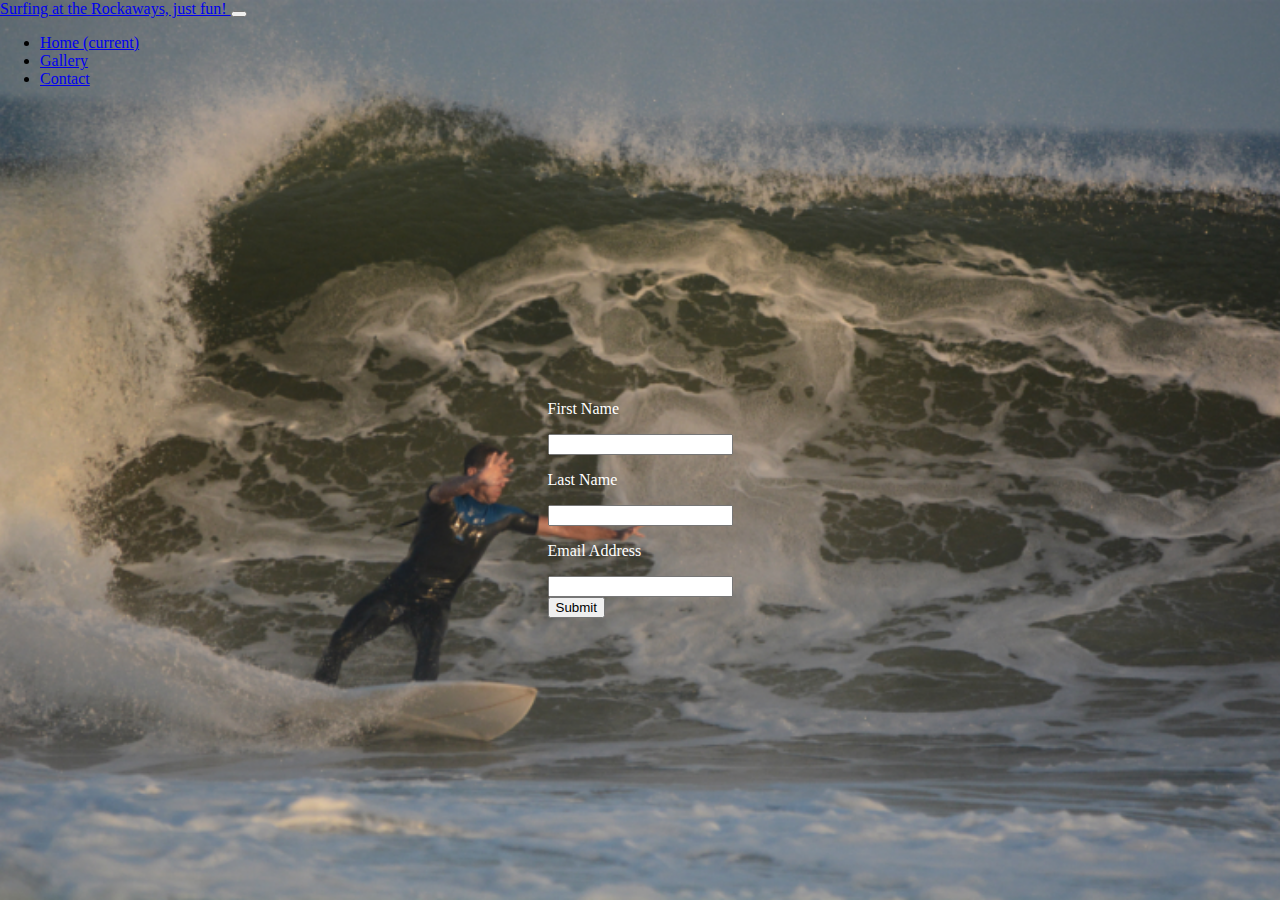
<file: contact.html>
<!doctype html>
<html lang="en">
  <head>
    <!-- Required meta tags -->
    <meta charset="utf-8">
    <meta name="viewport" content="width=device-width, initial-scale=1, shrink-to-fit=no">

    <!-- Bootstrap CSS -->
    <link rel="stylesheet" href="https://stackpath.bootstrapcdn.com/bootstrap/4.1.3/css/bootstrap.min.css" integrity="sha384-MCw98/SFnGE8fJT3GXwEOngsV7Zt27NXFoaoApmYm81iuXoPkFOJwJ8ERdknLPMO" crossorigin="anonymous">
    <link rel="stylesheet" href="css/bstrap.css" type="text/css" />
    <title>Home page</title>
  </head>
  <body>
    
    <nav class="navbar navbar-expand-lg navbar-dark ">
  <a class="navbar-brand" href="#">Surfing at the Rockaways, just fun! </a>
  <button class="navbar-toggler" type="button" data-toggle="collapse" data-target="#navbarSupportedContent" aria-controls="navbarSupportedContent" aria-expanded="false" aria-label="Toggle navigation">
    <span class="navbar-toggler-icon"></span>
  </button>

  <div class="collapse navbar-collapse" id="navbarSupportedContent">
    <ul class="navbar-nav mr-auto">
      <li class="nav-item active">
        <a class="nav-link" href="index.html">Home <span class="sr-only">(current)</span></a>
      </li>
      <li class="nav-item">
        <a class="nav-link" href="gallery.html">Gallery</a>
      </li>
          <li class="nav-item">
        <a class="nav-link" href="contact.html">Contact</a>
      </li>
    </ul>
   
  </div>
</nav>
<div class="container-fluid contactpg">
  <form>
    <p>First Name </p>
    <input type="text"/>
    <p>Last Name </p>
    <input type="text"/>
    <p>Email Address </p>
    <input type="email"/>
    <br>
    <input type="submit" id="press" value="Submit"/> 
    <br>
    <p id="submit"></p>
  </form>
 
</div>
   
    <!-- Optional JavaScript -->
    <!-- jQuery first, then Popper.js, then Bootstrap JS -->
    <script src="https://code.jquery.com/jquery-3.3.1.slim.min.js" integrity="sha384-q8i/X+965DzO0rT7abK41JStQIAqVgRVzpbzo5smXKp4YfRvH+8abtTE1Pi6jizo" crossorigin="anonymous"></script>
    <script src="https://cdnjs.cloudflare.com/ajax/libs/popper.js/1.14.3/umd/popper.min.js" integrity="sha384-ZMP7rVo3mIykV+2+9J3UJ46jBk0WLaUAdn689aCwoqbBJiSnjAK/l8WvCWPIPm49" crossorigin="anonymous"></script>
    <script src="https://stackpath.bootstrapcdn.com/bootstrap/4.1.3/js/bootstrap.min.js" integrity="sha384-ChfqqxuZUCnJSK3+MXmPNIyE6ZbWh2IMqE241rYiqJxyMiZ6OW/JmZQ5stwEULTy" crossorigin="anonymous"></script>
  <script src="js/bstrap.js"></script>
  </body>
</html>
</file>
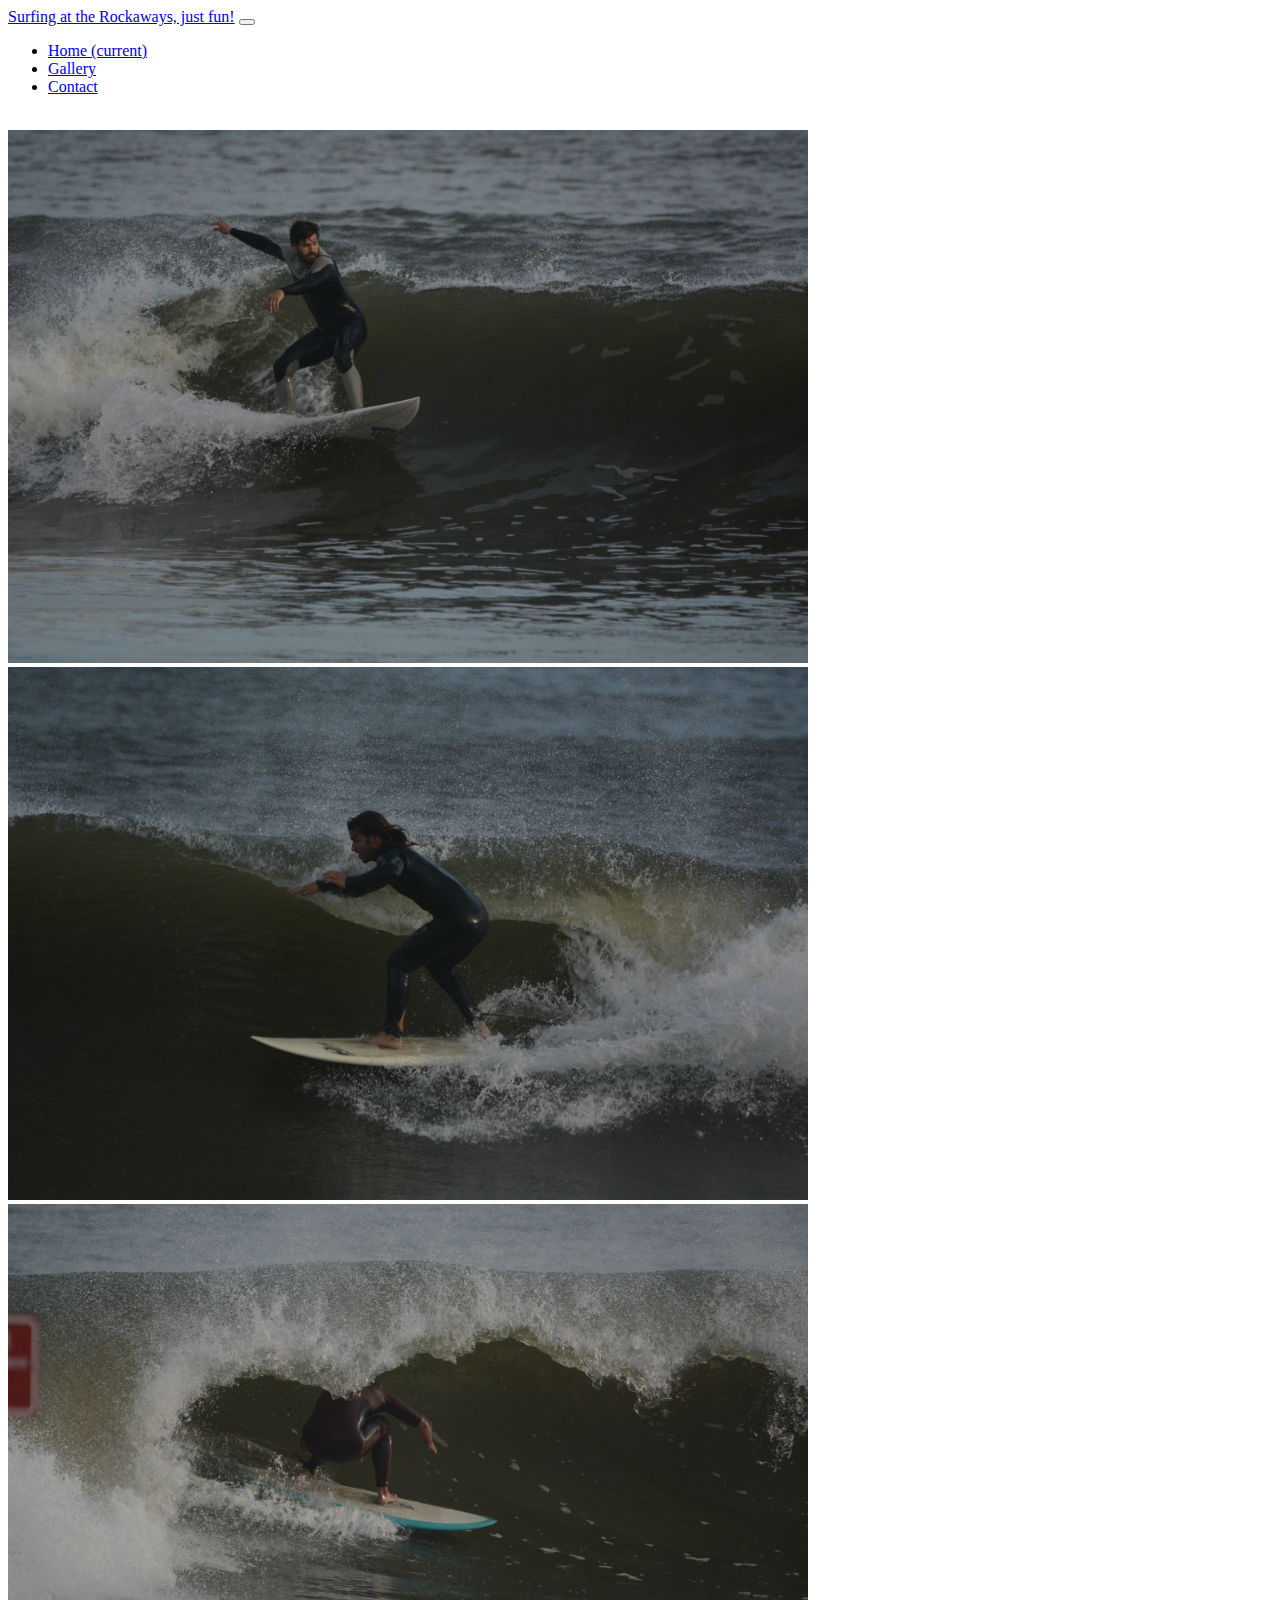
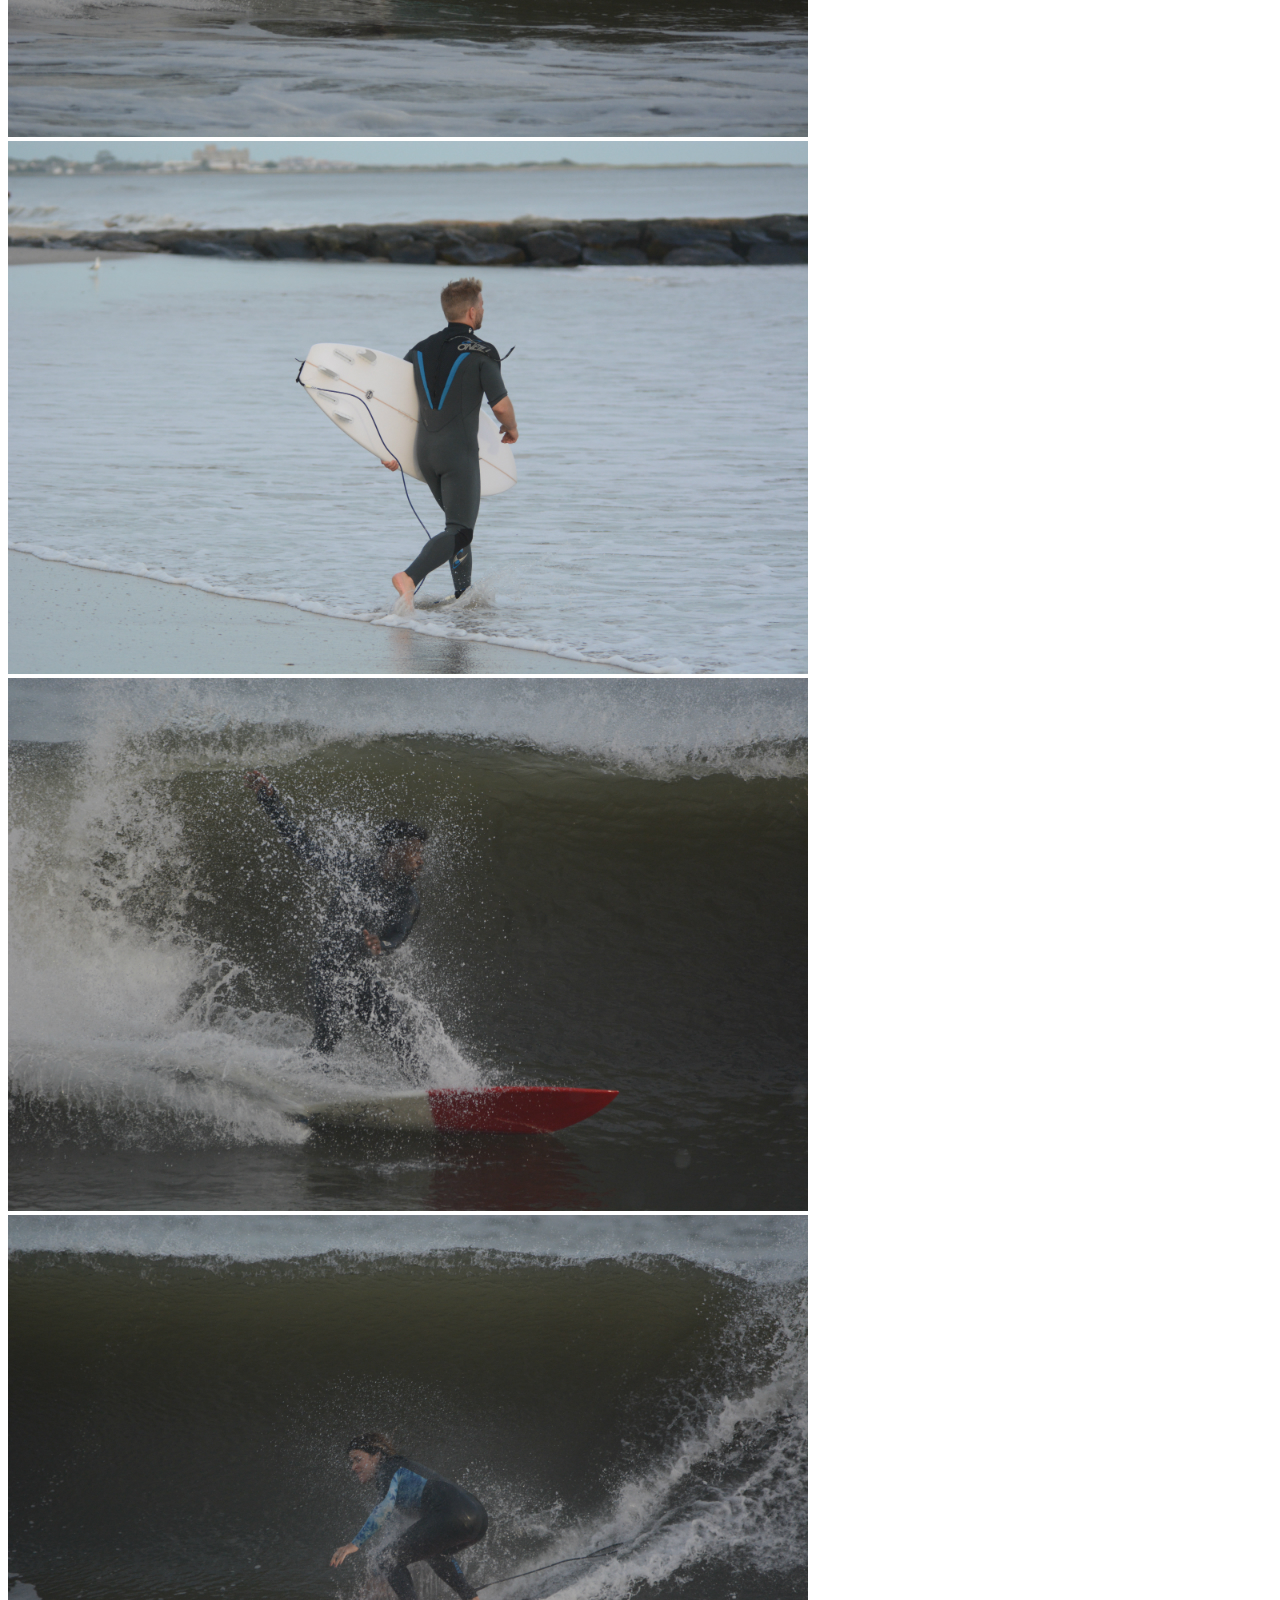
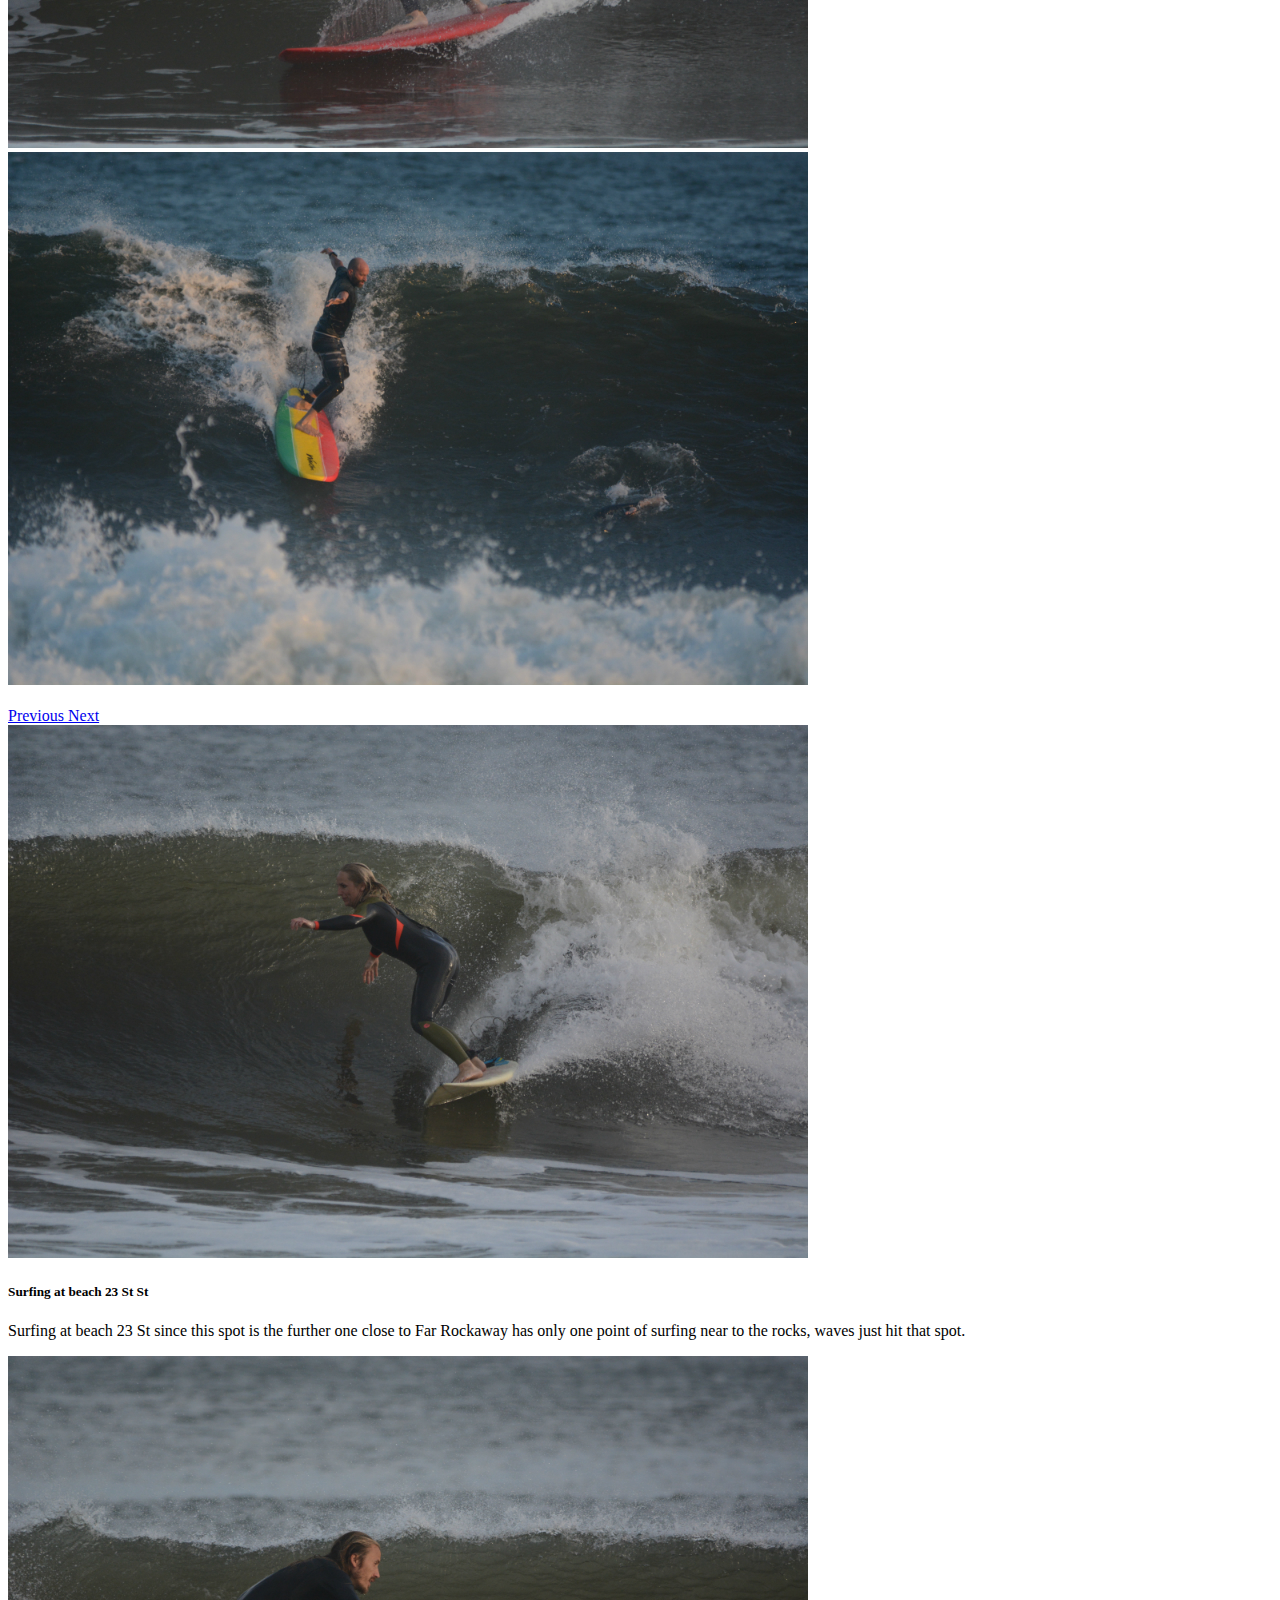
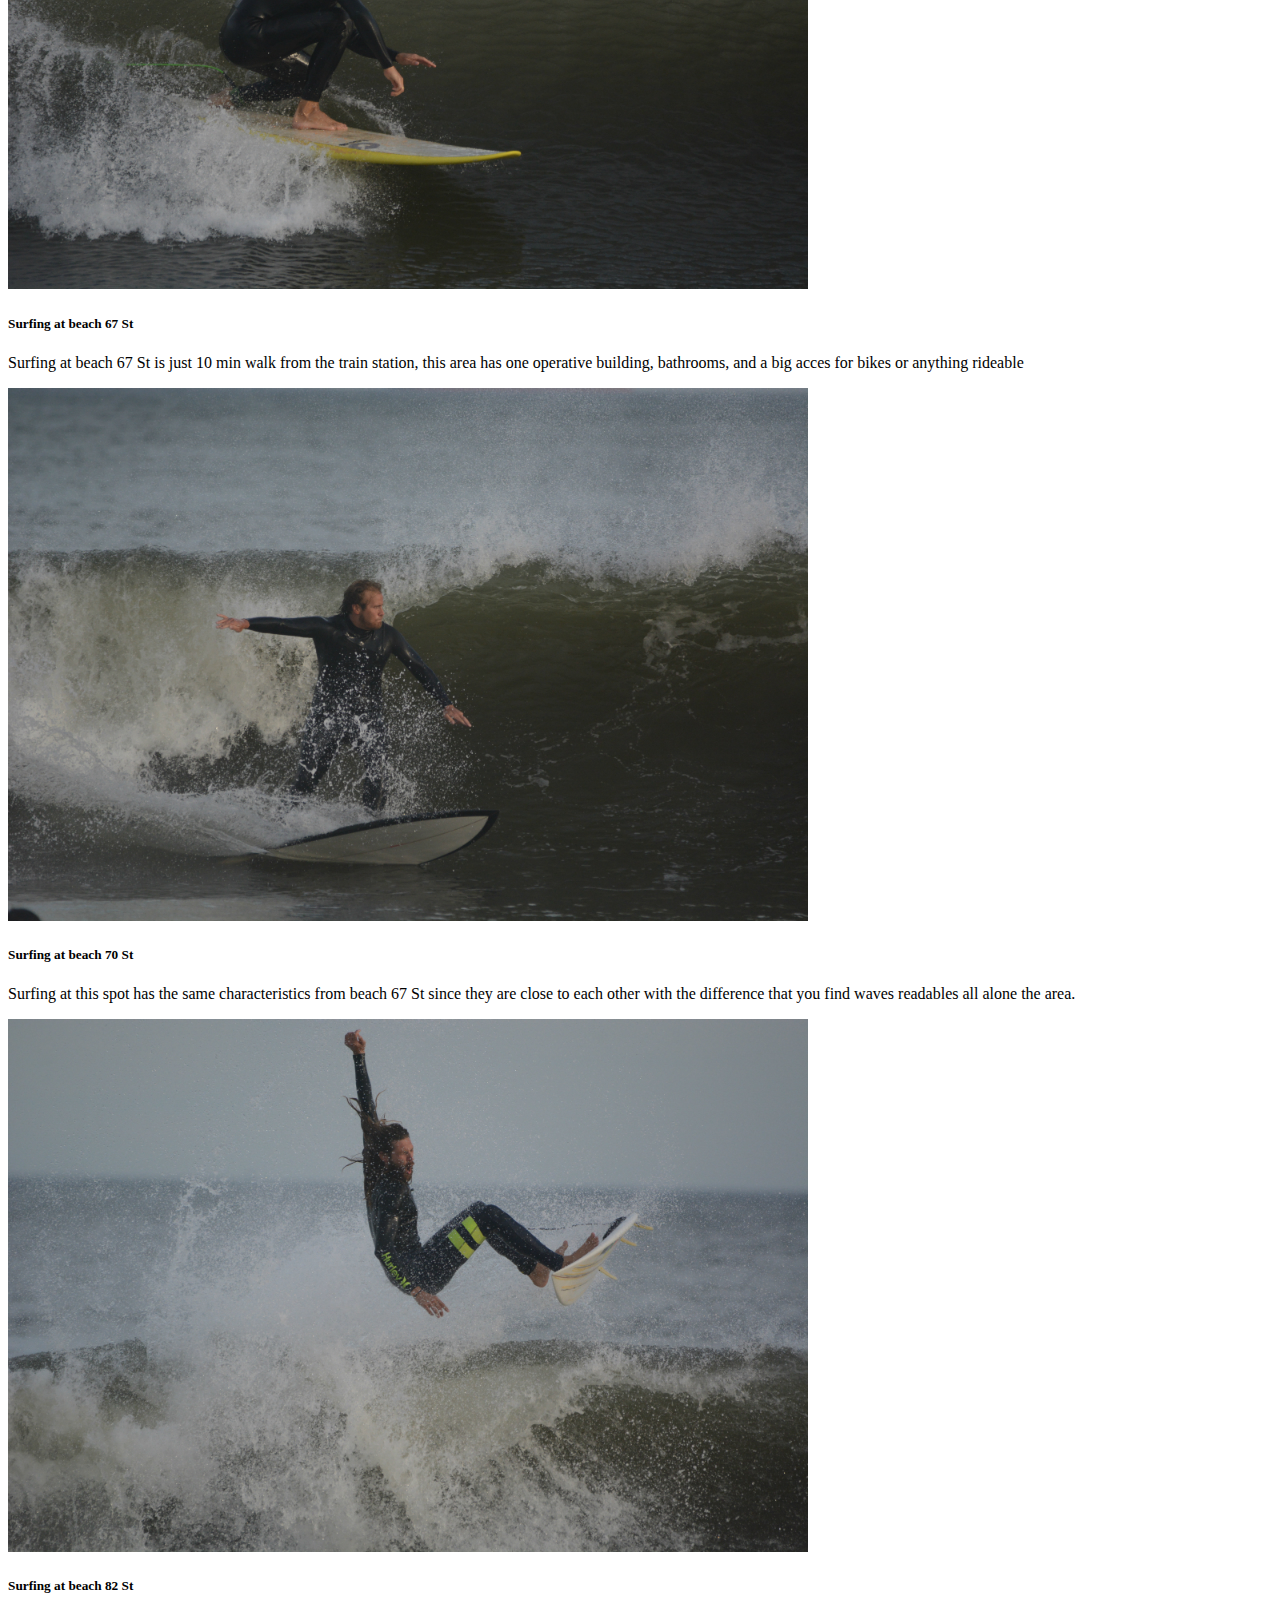
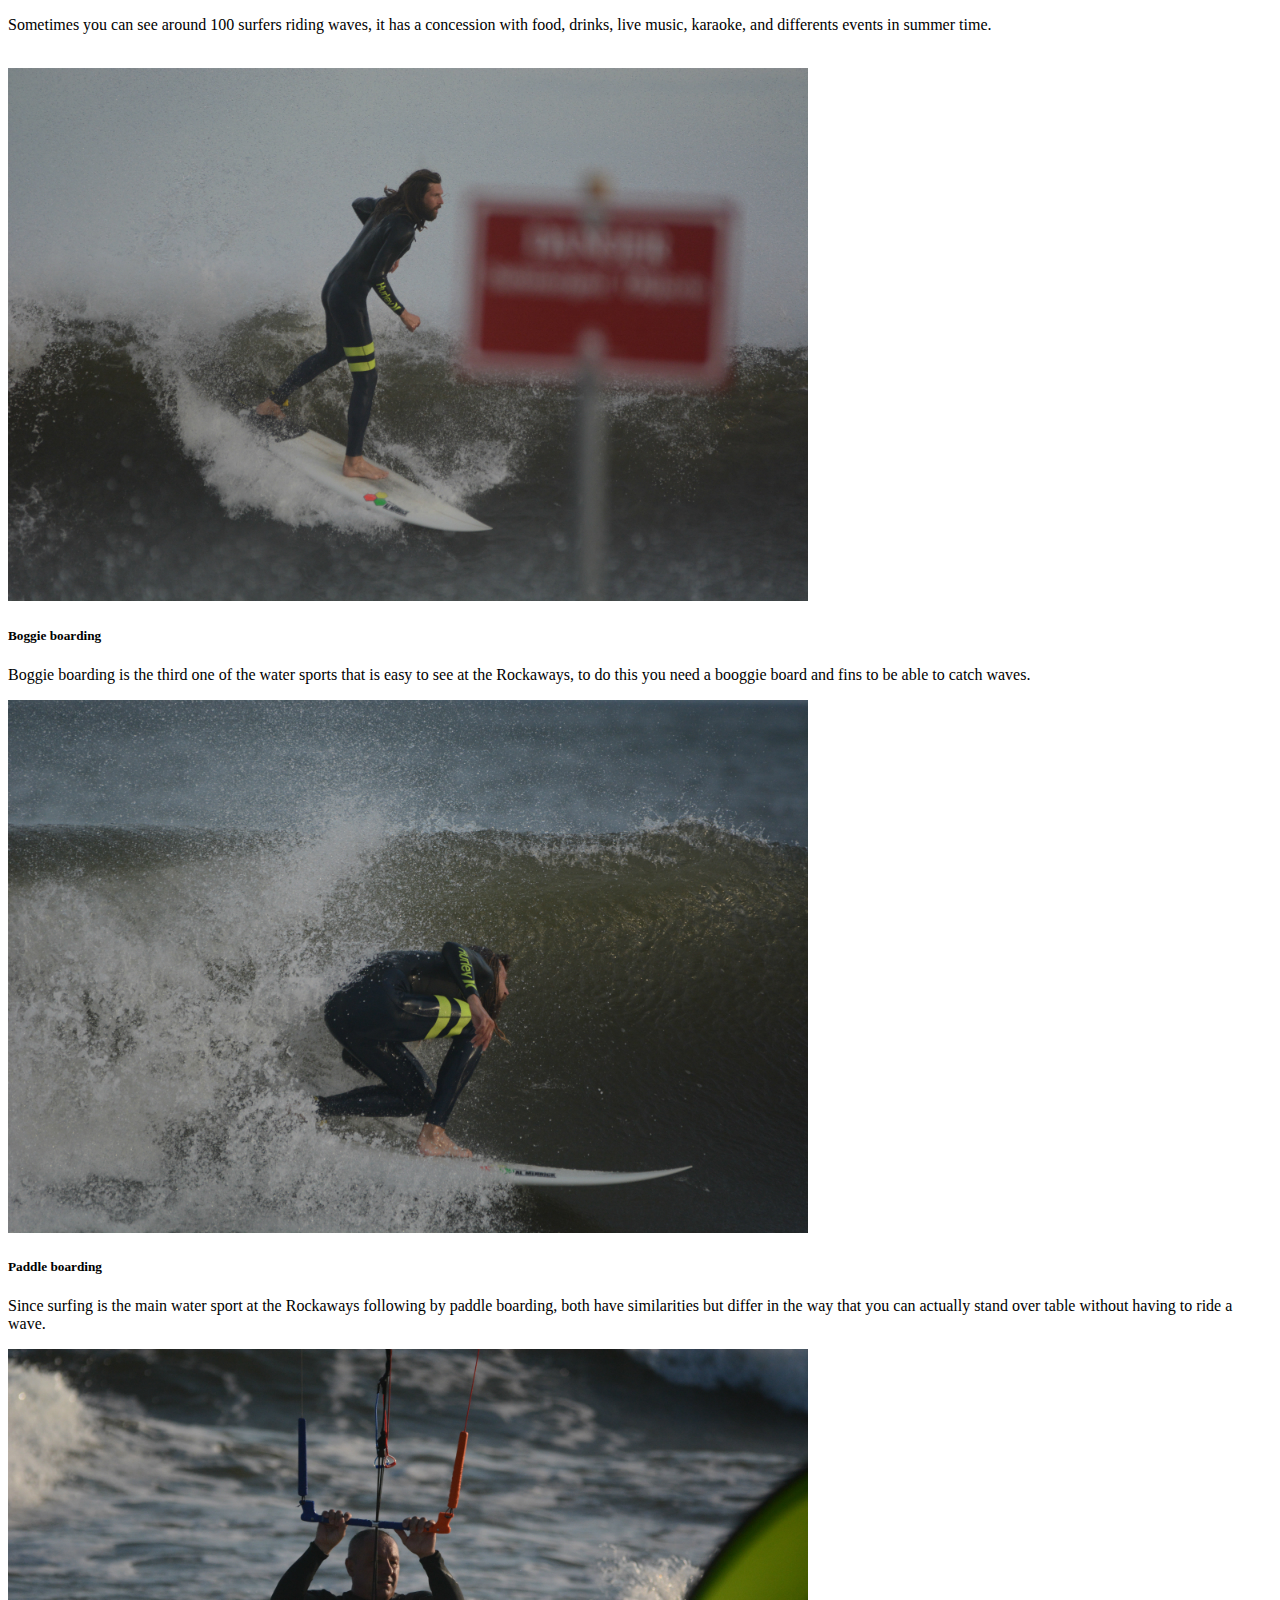
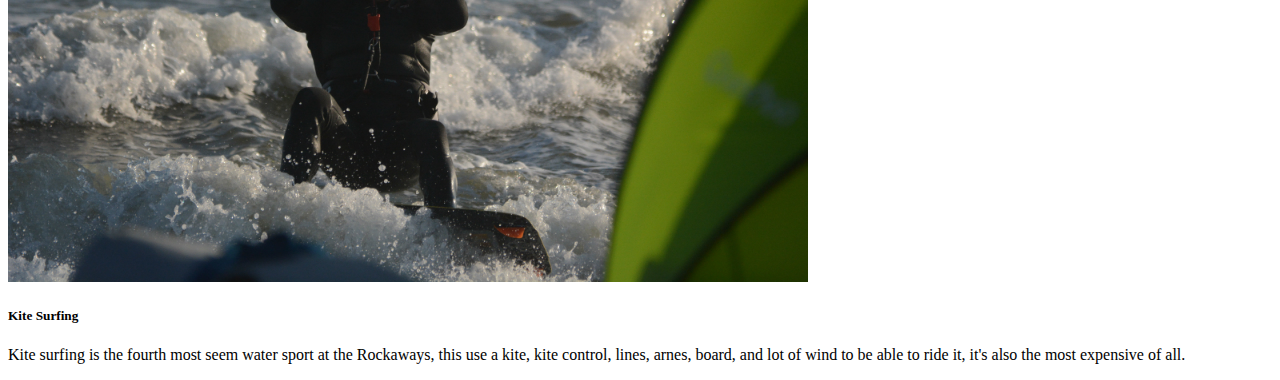
<file: gallery.html>
<!doctype html>
<html lang="en">
  <head>
    <!-- Required meta tags -->
    <meta charset="utf-8">
    <meta name="viewport" content="width=device-width, initial-scale=1, shrink-to-fit=no">

    <!-- Bootstrap CSS -->
    <link rel="stylesheet" href="https://stackpath.bootstrapcdn.com/bootstrap/4.1.3/css/bootstrap.min.css" integrity="sha384-MCw98/SFnGE8fJT3GXwEOngsV7Zt27NXFoaoApmYm81iuXoPkFOJwJ8ERdknLPMO" crossorigin="anonymous">
    <link rel="stylesheet" href="css/bstrap2.css" type="text/css" />

    <title>Surfing at Rockaway, just fun!</title>
  </head>
  <body>
    <nav class="navbar navbar-expand-lg navbar-light bg-light">
  <a class="navbar-brand" href="#">Surfing at the Rockaways, just fun!</a>
  <button class="navbar-toggler" type="button" data-toggle="collapse" data-target="#navbarSupportedContent" aria-controls="navbarSupportedContent" aria-expanded="false" aria-label="Toggle navigation">
    <span class="navbar-toggler-icon"></span>
  </button>

  <div class="collapse navbar-collapse" id="navbarSupportedContent">
    <ul class="navbar-nav mr-auto">
      <li class="nav-item active">
        <a class="nav-link" href="index.html">Home <span class="sr-only">(current)</span></a>
      </li>
      <li class="nav-item">
        <a class="nav-link" href="gallery.html">Gallery</a>
      </li>
          <li class="nav-item">
        <a class="nav-link" href="contact.html">Contact</a>
      </li>
    </ul>
   
  </div>
</nav>
  <br>
   <div id="carouselExampleControls" class="carousel slide" data-ride="carousel">
  <div class="carousel-inner">
    <div class="carousel-item active">
      <img class="d-block w-100" src="img/1.jpg" alt="First slide">
    </div>
    <div class="carousel-item">
      <img class="d-block w-100" src="img/2.jpg" alt="Second slide">
    </div>
    <div class="carousel-item">
      <img class="d-block w-100" src="img/3.jpg" alt="Third slide">
    </div>
    <div class="carousel-item">
      <img class="d-block w-100" src="img/10.jpg" alt="Fourth slide">
    </div>
    <div class="carousel-item">
      <img class="d-block w-100" src="img/11.jpg" alt="Fifth slide">
    </div>
    <div class="carousel-item">
      <img class="d-block w-100" src="img/12.jpg" alt="Sixth slide">
    </div>
    <div class="carousel-item">
      <img class="d-block w-100" src="img/30.jpg" alt="Eighth slide">
    </div>
  <br>  
  </div>
  <a class="carousel-control-prev" href="#carouselExampleControls" role="button" data-slide="prev">
    <span class="carousel-control-prev-icon" aria-hidden="true"></span>
    <span class="sr-only">Previous</span>
  </a>
  <a class="carousel-control-next" href="#carouselExampleControls" role="button" data-slide="next">
    <span class="carousel-control-next-icon" aria-hidden="true"></span>
    <span class="sr-only">Next</span>
  </a>
</div>

<div class="container">
  <div class="row">
    <div class="col-md-3 ">
      <div class="card h-100">
  <img class="card-img-top" src="img/4.jpg" alt="Card image cap">
  <div class="card-body">
    <h5 class="card-title">Surfing at beach 23 St St</h5>
    <p class="card-text">Surfing at beach 23 St since this spot is the further one close to Far Rockaway has only one point of surfing near to the rocks, waves just hit that spot.</p>
    
  </div>
</div>
    </div>
    <div class="col-md-3">
     <div class="card h-100">
  <img class="card-img-top" src="img/5.jpg" alt="Card image cap">
  <div class="card-body">
    <h5 class="card-title">Surfing at beach 67 St</h5>
    <p class="card-text">Surfing at beach 67 St is just 10 min walk from the train station, this area has one operative building, bathrooms, and a big acces for bikes or anything rideable</p>
    
  </div>
</div>
    </div>
    <div class="col-md-3">
       <div class="card h-100">
  <img class="card-img-top" src="img/6.jpg" alt="Card image cap">
  <div class="card-body">
    <h5 class="card-title">Surfing at beach 70 St</h5>
    <p class="card-text">Surfing at this spot has the same characteristics from beach 67 St since they are close to each other with the difference that you find waves readables all alone the area.</p>
    
  </div>
</div>
    </div>
    <div class="col-md-3">
     <div class="card h-100">
  <img class="card-img-top" src="img/7.jpg" alt="Card image cap">
  <div class="card-body">
    <h5 class="card-title">Surfing at beach 82 St</h5>
    <p class="card-text">Sometimes you can see around 100 surfers riding waves, it has a concession with food, drinks, live music, karaoke, and differents events in summer time.</p>
    
  </div>
</div>
    </div>
  </div>
</div>
<br>
<div class="container">
  <div class="row">
    <div class="col-md-4">
    <div class="card h-100">
  <img class="card-img-top" src="img/8.jpg" alt="Card image cap">
  <div class="card-body">
    <h5 class="card-title">Boggie boarding</h5>
    <p class="card-text">Boggie boarding is the third one of the water sports that is easy to see at the Rockaways, to do this you need a booggie board and fins to be able to catch waves. </p>
   
  </div>
</div>
    </div>
    <div class="col-md-4">
      <div class="card h-100">
  <img class="card-img-top" src="img/9.jpg" alt="Card image cap">
  <div class="card-body">
    <h5 class="card-title">Paddle boarding</h5>
    <p class="card-text">Since surfing is the main water sport at the Rockaways following by paddle boarding, both have similarities but differ in the way that you can actually stand over table without having to ride a wave.</p>
    
  </div>
</div>
    </div>
    <div class="col-md-4">
     <div class="card h-100">
  <img class="card-img-top" src="img/48.jpg" alt="Card image cap">
  <div class="card-body">
    <h5 class="card-title">Kite Surfing</h5>
    <p class="card-text">Kite surfing is the fourth most seem water sport at the Rockaways, this use a kite, kite control, lines, arnes, board, and lot of wind to be able to ride it, it's also the most expensive of all.</p>
    
  </div>
</div>
    </div>
  </div>
</div>
    <!-- Optional JavaScript -->
    <!-- jQuery first, then Popper.js, then Bootstrap JS -->
    <script src="https://code.jquery.com/jquery-3.3.1.slim.min.js" integrity="sha384-q8i/X+965DzO0rT7abK41JStQIAqVgRVzpbzo5smXKp4YfRvH+8abtTE1Pi6jizo" crossorigin="anonymous"></script>
    <script src="https://cdnjs.cloudflare.com/ajax/libs/popper.js/1.14.3/umd/popper.min.js" integrity="sha384-ZMP7rVo3mIykV+2+9J3UJ46jBk0WLaUAdn689aCwoqbBJiSnjAK/l8WvCWPIPm49" crossorigin="anonymous"></script>
    <script src="https://stackpath.bootstrapcdn.com/bootstrap/4.1.3/js/bootstrap.min.js" integrity="sha384-ChfqqxuZUCnJSK3+MXmPNIyE6ZbWh2IMqE241rYiqJxyMiZ6OW/JmZQ5stwEULTy" crossorigin="anonymous"></script>
  </body>
</html>
</file>
<file: css/bstrap.css>
html, body{height: 100%; margin:0;}
body{background-image:url("../img/25.jpg");
background-size: cover;
background-position: center;
background-repeat: no-repeat;
}

.contactpg{
    height:90%;
    display:flex;
    justify-content:center;
    align-items:center; 
    
}

form{
    
    width:auto;
    color: white;
}
</file>
<file: css/bstrap2.css>
#change{
max-width:1200px;
}
</file>
